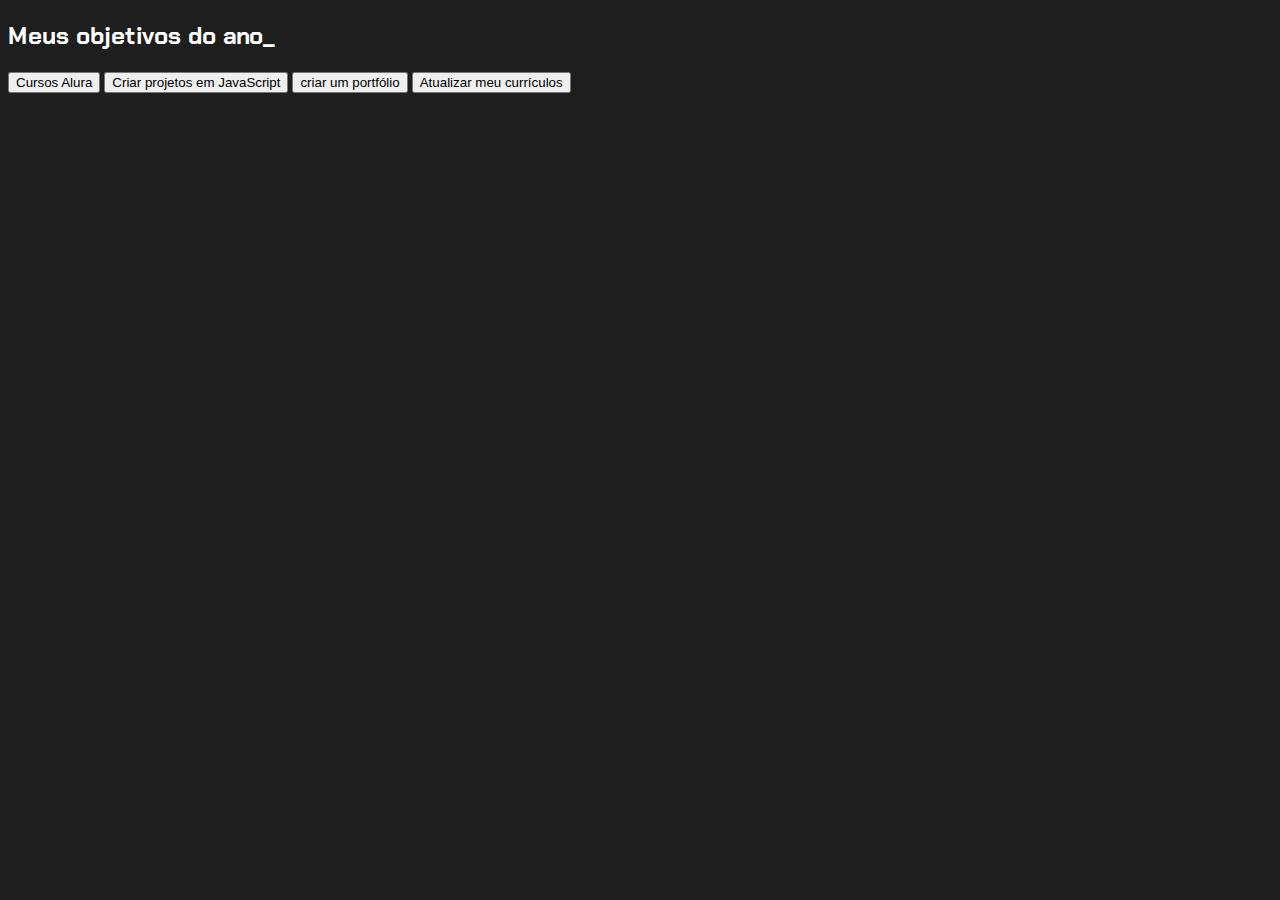
<file: projeto_programacao_3D-main/index.html>
<!DOCTYPE html>
<html lang="en">
<head>
    <meta charset="UTF-8">
    <meta name="viewport" content="width=device-width, initial-scale=1.0">
    <title>Meus objetivos do ano :)</title>
    <link rel="stylesheet" href="style.css">
</head>
<body>
  
    <section class="conteudo-principal">

        <h2 class="titulo-principal">Meus objetivos do ano_</h2>
        <div class="botoes">

            <button class="botao">Cursos Alura</button>
            <button class="botao">Criar projetos em JavaScript</button> 
            <button class="botao">criar um portfólio</button>
            <button class="botao">Atualizar meu currículos</button>
            
        </div>
    </section>
</body>
</html>
</file>
<file: projeto_programacao_3D-main/style.css>
@import url('https://fonts.googleapis.com/css2?family=Chakra+Petch:ital,wght@0,300;0,400;0,500;0,600;0,700;1,300;1,400;1,500;1,600;1,700&display=swap');








:root{




    --cor-de-fundo:#1E1E1E;
    --verde: #6fff57;
    --BRANCO: #FFFFFF;
    --botao-ativo: #3A375E;
    --botao-inativo: rgba(58, 55, 94, 0.5);
    --texto-fundo:rgba(58, 55, 94,0.3);
}
body{
    background-color: var(--cor-de-fundo );
    color: var(--BRANCO);
    font-family: 'Chakra Petch', sans-serif;
}
</file>
